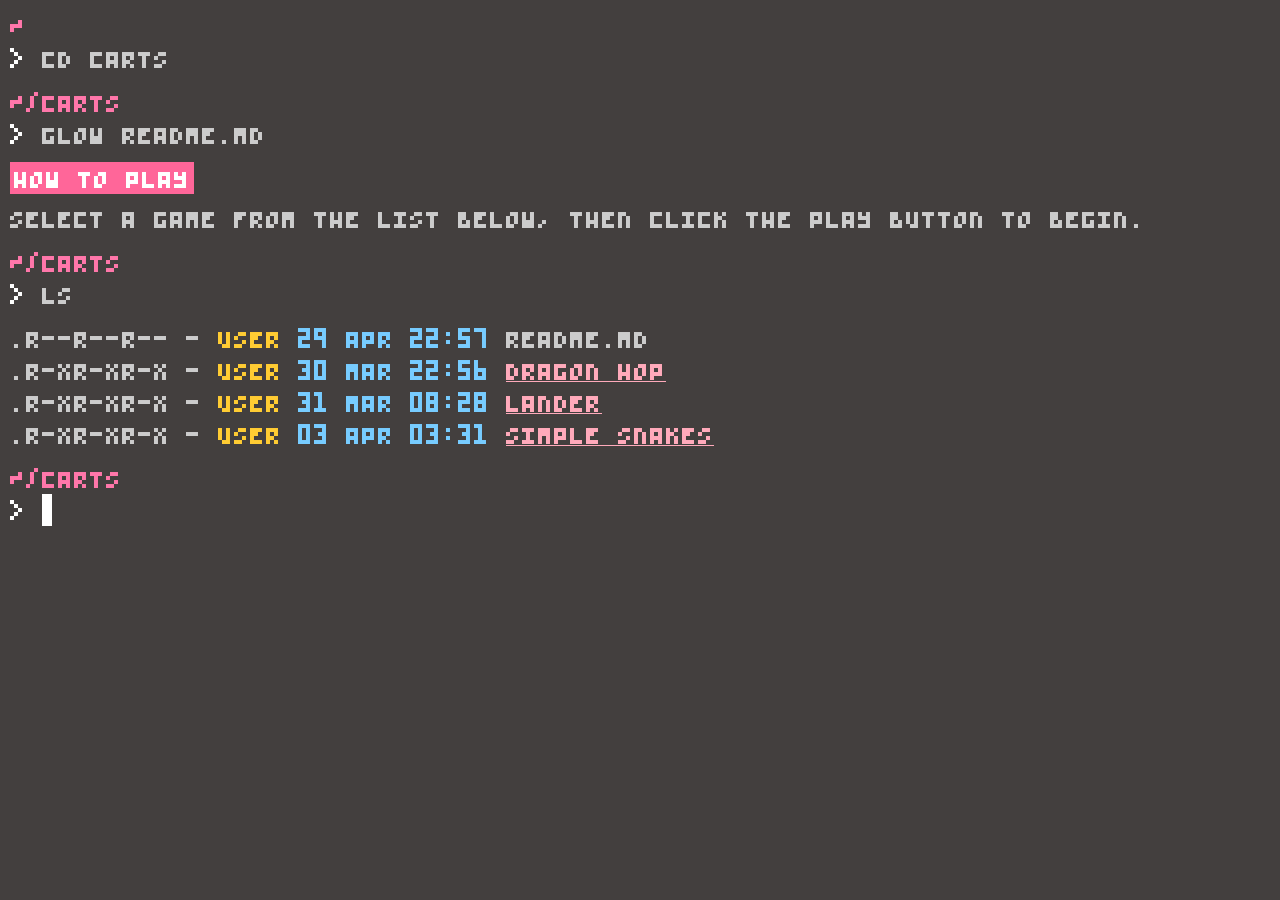
<file: public/fish/index.html>
<!doctype html>
<html lang="en">
  <head>
    <title>~:fish - PICO-8 Mini Games</title>
    <meta charset="utf-8" />
    <meta name="robots" content="noindex, nofollow, noarchive" />
    <meta name="viewport" content="width=device-width, initial-scale=1" />
    <meta name="theme-color" content="#f54e56" />
    <meta name="description" content="PICO-8 Mini Games" />
    <meta property="og:title" content="PICO-8 Mini Games" />
    <meta property="og:description" content="PICO-8 Mini Games" />
    <meta property="og:image" content="https://cdn.lloy.dev/images/covers/pico_8_cover.webp" />
    <meta property="og:type" content="website" />
    <link rel="icon" type="image/svg+xml" href="../assets/pico-8-logo.png" />
    <link rel="stylesheet" type="text/css" href="../css/main.css" />
    <link rel="stylesheet" type="text/css" href="../css/fish.css" />
  </head>
  <body>
    <main>
      <!-- <article>
        <section class="terminal-line">
          <p class="terminal-path">~</p>
        </section>
        <section class="terminal-line typewriter">
          <p>
            <span class="terminal-input">&gt;</span>
            <span class="terminal-command">fastfetch</span>
          </p>
        </section>
        <section class="terminal-command-output fastfetch-output fade-after">
          <figure>
            <img class="fastfetch-logo" src="./assets/logo.png" />
          </figure>
          <section>
            <h2>
              <span class="fastfetch-title">user</span>@<span
                class="fastfetch-title"
                >hostname</span
              >
            </h2>
            <p>-------------</p>
            <p>
              <span class="fastfetch-key">Name:</span>
              <span>First Last</span>
            </p>
            <p>
              <span class="fastfetch-key">Email:</span>
              <span>contact@mail.com</span>
            </p>
            <br />
            <p>
              <span class="fastfetch-key">Link 1:</span>
              <a
                href="https://github.com"
                target="_blank"
                rel="noopener noreferrer"
              >
                https://example-1.com
              </a>
            </p>
            <p>
              <span class="fastfetch-key">Link ABC:</span>
              <a
                href="https://github.com"
                target="_blank"
                rel="noopener noreferrer"
              >
                https://www.example-abc.com
              </a>
            </p>
            <p>
              <span class="fastfetch-key">Link 3:</span>
              <a
                href="https://github.com"
                target="_blank"
                rel="noopener noreferrer"
              >
                https://www.example-3.com
              </a>
            </p>
          </section>
        </section>
      </article> -->

      <article>
        <section class="terminal-line">
          <p class="terminal-path">~</p>
        </section>
        <section class="terminal-line typewriter">
          <p>
            <span class="terminal-input">&gt;</span>
            <span class="terminal-command">cd Carts</span>
          </p>
        </section>
        <section class="terminal-command-output" />
      </article>

      <article>
        <section class="terminal-line fade-before">
          <p class="terminal-path">~/Carts</p>
        </section>
        <section class="terminal-line typewriter">
          <p>
            <span class="terminal-input">&gt;</span>
            <span class="terminal-command">glow README.md</span>
          </p>
        </section>
        <section class="terminal-command-output markdown-output fade-after">
          <h2>How to play</h2>
          <p>
            Select a game from the list below, then click the Play button to begin.
          </p>
        </section>
      </article>

      <article>
        <section class="terminal-line fade-before">
          <p class="terminal-path">~/Carts</p>
        </section>
        <section class="terminal-line typewriter">
          <p>
            <span class="terminal-input">&gt;</span>
            <span class="terminal-command">ls</span>
          </p>
        </section>
        <section class="terminal-command-output ls-output fade-after">
          <ul id="pico-8-cart-list">
            <li>
              <span class="ls-permissions">.r--r--r--</span> -
              <span class="ls-user">user</span>
              <span class="ls-datetime">29 Apr 22:57</span>
              <span class="ls-filename">README.md</a>
            </li>
          </ul>
        </section>
      </article>

      <article class="fade-before">
        <section class="terminal-line">
          <p class="terminal-path">~/Carts</p>
        </section>
        <section class="terminal-line terminal-cursor">
          <p>
            <span class="terminal-input">&gt;&nbsp;</span>
          </p>
        </section>
      </article>
    </main>

    <script src="../js/pico-8-cart-list.js"></script>
  </body>
</html>
</file>
<file: public/css/main.css>
@font-face {
  font-family: "PICO-8 Mono";
  src: url("../assets/fonts/pico-8-mono/pico-8-mono.otf.woff2") format("woff2");
  font-weight: normal;
  font-style: normal;
}

:root {
  --text-font-family: "PICO-8 Mono", monospace;
}
</file>
<file: public/css/fish.css>
:root {
  --text-font-size: 16px;
  --text-line-height: 2;
  --text-transform: lowercase;
  --layer-bg-color: #433f3eff;
  --text-color: #ccc;
  --link-color: #ccc;
  --link-hover-color: #f69;
  --fastfetch-title-color: #f54e56;
  --fastfetch-key-color: #f54e56;
  --markdown-header-bg-color: #f69;
  --markdown-header-text-color: white;
  --ls-permissions-color: #ccc;
  --ls-user-color: #fc3;
  --ls-datetime-color: #7cf;
  --ls-filename-color: #fab;
  --terminal-path-text-color: #f7a;
  --terminal-input-text-color: white;
  --terminal-cursor-color: white;
}

body,
p,
h2,
figure {
  margin: 0;
}

body {
  background-color: var(--layer-bg-color);
  font-family: var(--text-font-family);
}

main {
  margin: 10px;
}

p,
h2,
li {
  font-style: normal;
  font-size: var(--text-font-size);
  font-weight: 400;
  line-height: var(--text-line-height);
  color: var(--text-color);
  text-transform: var(--text-transform);
}

a {
  color: var(--link-color);
}

a:hover {
  color: var(--link-hover-color);
}

.terminal-line {
  width: fit-content;
}

.terminal-path {
  color: var(--terminal-path-text-color);
}

.terminal-input {
  color: var(--terminal-input-text-color);
}

.terminal-command {
  color: var(--text-color);
}

.terminal-command-output {
  margin: 12px 0;
}

.fastfetch-output {
  display: flex;
  flex-direction: column;
  padding: 0 28px;
  gap: 12px;
}

.fastfetch-output .fastfetch-logo {
  object-fit: cover;
  height: 200px;
  width: 200px;
}

.fastfetch-title {
  color: var(--fastfetch-title-color);
}

.fastfetch-key {
  color: var(--fastfetch-key-color);
}

.markdown-output {
  display: flex;
  flex-direction: column;
  gap: 8px;
}

.markdown-output h2 {
  background: var(--markdown-header-bg-color);
  color: var(--markdown-header-text-color);
  width: fit-content;
  padding: 0 4px;
}

.ls-output ul {
  list-style-type: none;
  margin: 0;
  padding: 0;
}

.ls-permissions {
  color: var(--ls-permissions-color);
}

.ls-user {
  color: var(--ls-user-color);
}

.ls-datetime {
  color: var(--ls-datetime-color);
}

a.ls-filename {
  color: var(--ls-filename-color);
}

a.ls-filename:hover {
  color: var(--link-hover-color);
}

/* Animated Class Names */
.terminal-cursor {
  border-right: 10px solid var(--terminal-cursor-color);
  width: fit-content;
  animation: blink-cursor 0.75s step-end infinite;
  animation-delay: 2.5s;
}

.typewriter {
  width: 0;
  overflow: hidden;
  white-space: nowrap;
  animation: typing 3.5s steps(100, end) forwards;
}

.fade-before,
.fade-after {
  opacity: 0;
  animation: fade-in 1s ease forwards;
}

article:nth-child(1) {
  .fade-after {
    animation-delay: 0.5s;
  }
}

article:nth-child(2) {
  .fade-before {
    animation-delay: 0.5s;
  }
  .typewriter {
    animation-delay: 1s;
  }
  .fade-after {
    animation-delay: 1.5s;
  }
}

article:nth-child(3) {
  .fade-before {
    animation-delay: 1.5s;
  }
  .typewriter {
    animation-delay: 2s;
  }
  .fade-after {
    animation-delay: 2.5s;
  }
}

article:last-child.fade-before {
  animation-delay: 2.5s;
}

/* Animations */
@keyframes typing {
  from {
    width: 0;
  }
  to {
    width: 100%;
  }
}

@keyframes blink-cursor {
  from,
  to {
    border-color: transparent;
  }
  50% {
    border-color: var(--terminal-cursor-color);
  }
}

@keyframes fade-in {
  to {
    opacity: 1;
  }
}

@media (min-width: 600px) {
  .fastfetch-output {
    flex-direction: row;
    padding: 0 28px;
    gap: 28px;
  }
}
</file>
